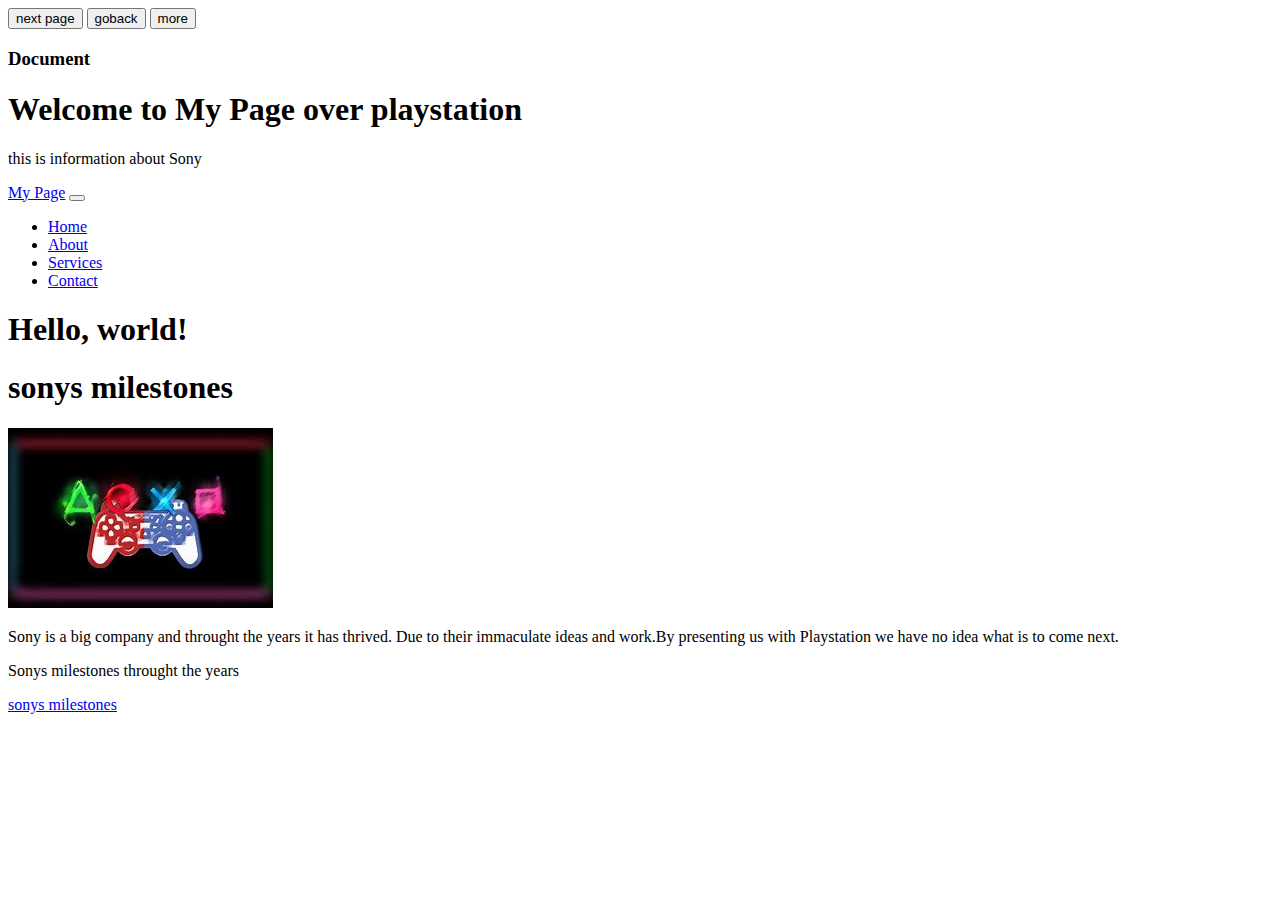
<file: index.html>
<!doctype html>
<html lang="en">
  <head>
    <meta charset="utf-8">
    <meta name="viewport" content="width=device-width, initial-scale=1">
    <title>Bootstrap demo</title>
    <link href="https://cdn.jsdelivr.net/npm/bootstrap@5.3.2/dist/css/bootstrap.min.css" rel="stylesheet" integrity="sha384-T3c6CoIi6uLrA9TneNEoa7RxnatzjcDSCmG1MXxSR1GAsXEV/Dwwykc2MPK8M2HN" crossorigin="anonymous">
  </head>
  <body>
    <main class="container">
        <div class="row">
            <div class="col-sm-2">
                <!-- Add a vertical group of three buttons -->
                <div class="btn-group-vertical">
                    <button type="button" class="btn btn-light">
                        <i class="bi bi-next page"></i> next page
                    </button>
                    <button type="button" class="btn btn-light">
                        <i class="bi bi-go back"></i> goback
                    </button>
                    <button type="button" class="btn btn-light">
                        <i class="bi bi-more"></i> more
                    </button>
                </div>
            </div>
            <div class="col-lg-10">
                <h3>Document</h3>
 <!-- Header -->
 <header class="jumbotron text-center">
    <h1>Welcome to My Page over playstation</h1>
    <p>this is information about Sony</p>
</header>

<!-- Navbar -->
<nav class="navbar navbar-expand-lg navbar-light bg-light">
    <div class="container">
        <a class="navbar-brand" href="#">My Page</a>
        <button class="navbar-toggler" type="button" data-bs-toggle="collapse" data-bs-target="#navbarNav" aria-controls="navbarNav" aria-expanded="false" aria-label="Toggle navigation">
            <span class="navbar-toggler-icon"></span>
        </button>
        <div class="collapse navbar-collapse" id="navbarNav">
            <ul class="navbar-nav">
                <li class="nav-item">
                    <a class="nav-link active" href="#">Home</a>
                </li>
                <li class="nav-item">
                    <a class="nav-link" href="#">About</a>
                </li>
                <li class="nav-item">
                    <a class="nav-link" href="#">Services</a>
                </li>
                <li class="nav-item">
                    <a class="nav-link" href="#">Contact</a>
                </li>
            </ul>
        </div>
    </div>
</nav>

<!-- Your page content goes here -->

<!-- Bootstrap JavaScript -->
<script src="https://cdn.jsdelivr.net/npm/bootstrap@5.1.3/dist/js/bootstrap.bundle.min.js" integrity="sha384-ka7Sk0Gln4gmtz2MlQnikT1wXgYsOg+OMhuP+IlRH9sENBO0LRn5q+8nbTov4+1p" crossorigin="anonymous"></script>




    <h1>Hello, world!</h1>
    <script src="https://cdn.jsdelivr.net/npm/bootstrap@5.3.2/dist/js/bootstrap.bundle.min.js" integrity="sha384-C6RzsynM9kWDrMNeT87bh95OGNyZPhcTNXj1NW7RuBCsyN/o0jlpcV8Qyq46cDfL" crossorigin="anonymous"></script>
    <div class="Milestone">
        <h1>sonys milestones</h1>
    </div>
    <div class="main">
            <img src="[data-uri]" alt="Playstation"> 

       <p>Sony is a big company and throught the years it has thrived. Due to their immaculate ideas and work.By presenting us with Playstation we have no idea what is to come next.</p> 
    
    </div>
    <div class="footer">
        <p>Sonys milestones throught the years</p>
    </div>
    <a href="playstation.html">sonys milestones</a>

</body>
</html>
</file>
